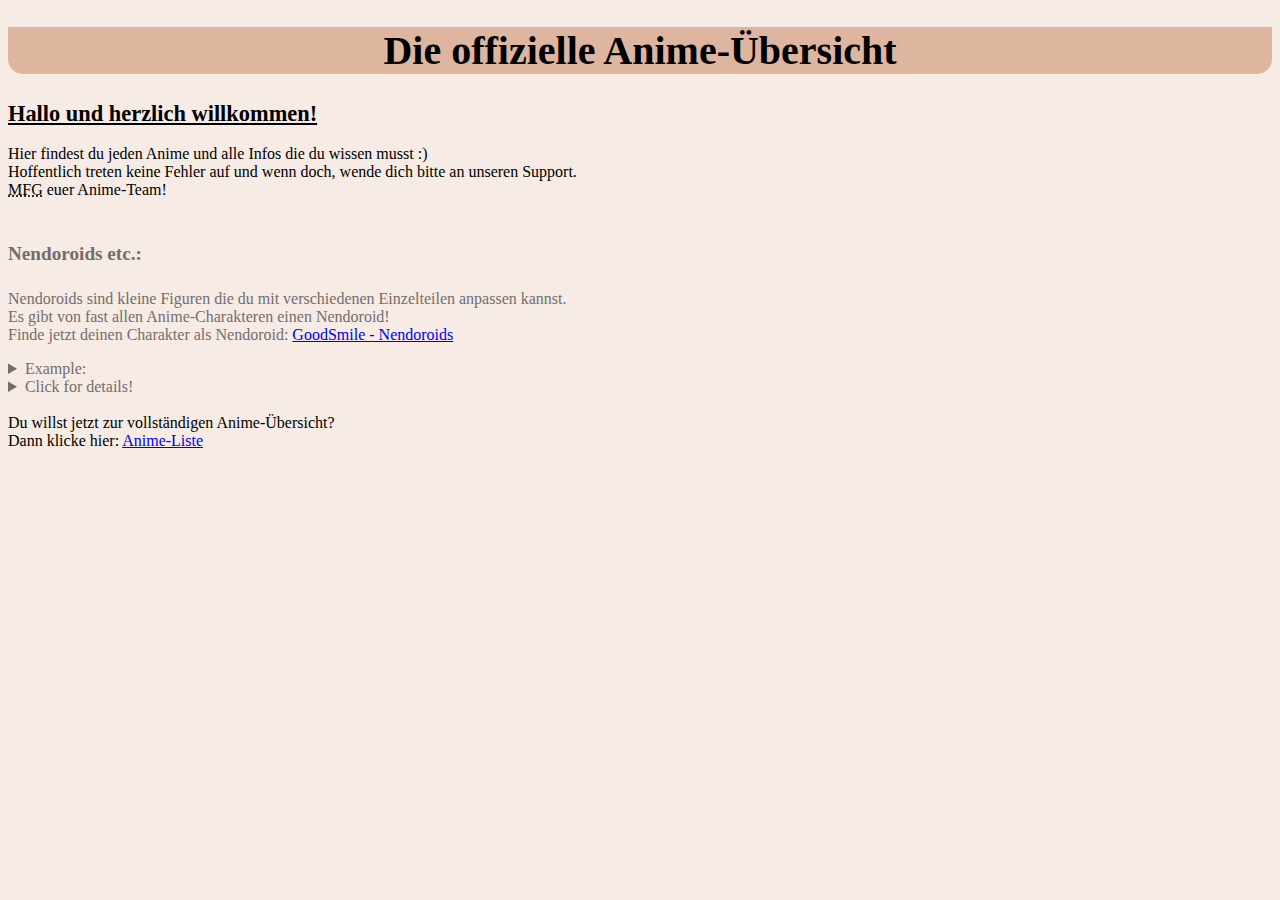
<file: Test/index.html>
<!DOCTYPE html>
<html lang="de" dir="ltr">
  <head>
    <meta charset="utf-8">
    <link rel="stylesheet" href="css/index.css">
    <title>Alle Animes im Überblick</title>
  </head>

  <body>
    <div class="h1">
      <h1>Die offizielle Anime-Übersicht</h1>
    </div>
    <h2 class="intro"><u>Hallo und herzlich willkommen!</u>
    </h2>
    <div class="main text">
      Hier findest du jeden Anime und alle Infos die du wissen musst :)
      <br>
      Hoffentlich treten keine Fehler auf und wenn doch, wende dich bitte an unseren Support.
      <br>
      <abbr title="Mit freundlichen Grüßen">MFG</abbr> euer Anime-Team!
    </div>
    <br>
    <div class="nendoroids">
      <h4 style="font-size: 120%;">Nendoroids etc.:</h4>
      <p>Nendoroids sind kleine Figuren die du mit verschiedenen Einzelteilen anpassen kannst.
        <br>
        Es gibt von fast allen Anime-Charakteren einen Nendoroid!
        <br>
        Finde jetzt deinen Charakter als Nendoroid:
        <a href="https://www.goodsmile.info">GoodSmile - Nendoroids</a>
      </p>
      <details>
        <summary>Example:</summary>
        <img class="levi-image" src="images/levi-nendoroid.jpg"
        alt="Levi Ackerman Nendoroid ©GoodSmileCompany" title="Levi Ackerman Nendoroid ©GoodSmileCompany">
      </details>
      <details>
        <summary>Click for details!</summary>
        <ul>
          <li>Cheap</li>
          <li>Good quality</li>
          <li>Unique</li>
        </ul>
      </details>
    </div>
    <br>
    <div class="seite2">
      Du willst jetzt zur vollständigen Anime-Übersicht?
      <br>
      Dann klicke hier: <a href="seite2.html">Anime-Liste</a>
    </div>
  </body>
</html>
</file>
<file: Test/css/index.css>
body {
  background-color: #f6ebe5;
}

.h1 {
  background-color: #deb59e;
  font-family: papyrus,fantasy;
  font-size: 20px;
  text-align: center;
  width: 100%;
  height: 100%;
  border-bottom-left-radius: 15px;
  border-bottom-right-radius: 15px;
}

.nendoroids {
  color: #736e6c;
}

.intro {
  font-size: 140%;
}

.levi-image {
  height: 15%;
  width: 15%;
  border-radius: 4px;
}
</file>
